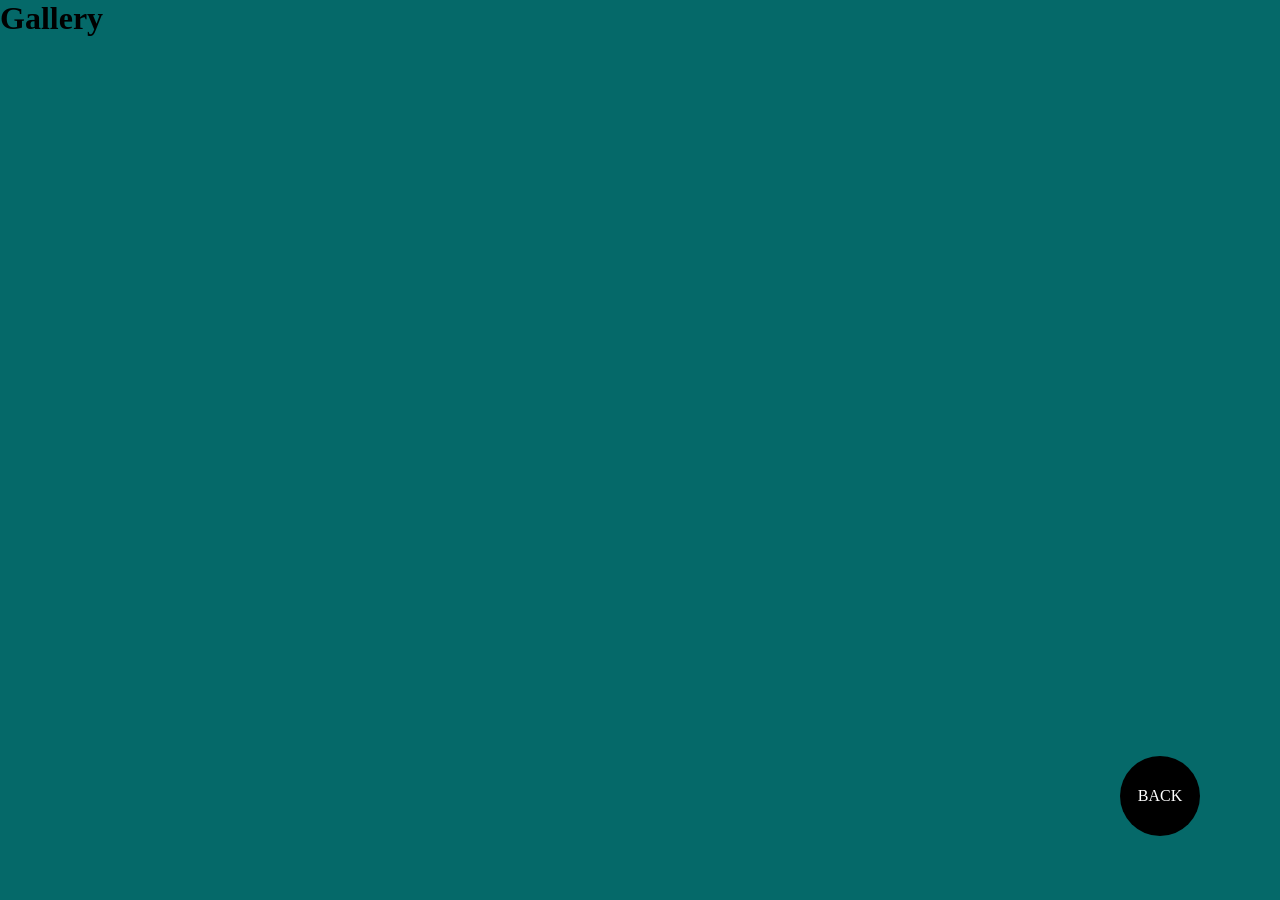
<file: gallery.html>
<!DOCTYPE html>
<html lang="en">
<head>
    <meta charset="UTF-8">
    <meta http-equiv="X-UA-Compatible" content="IE=edge">
    <meta name="viewport" content="width=device-width, initial-scale=1.0">
    <link rel="stylesheet" href="gallery.css">
    <title>Gallery</title>
</head>
<body>
    <div class="back">BACK</div>
    <div class="gallery-cont">
        <h1>Gallery</h1>
    </div>

    <script src="./db.js"></script>
    <script src="./gallery.js"></script>
</body>
</html>
</file>
<file: gallery.css>
*{
    box-sizing: border-box;
}

body{
    margin: 0;
    padding: 0;
}
h1{
    margin:0;
    /* center gallery , search on web  */
}

.back{
    width:5rem;
    height: 5rem;
    background-color: black;
    color:white;
    border-radius: 50%;
    display: flex;
    align-items: center;
    justify-content: center;
    position: fixed;
    bottom:4rem;
    right: 5rem;
}

.back:hover{
    cursor:pointer;
}

.gallery-cont{
    background-color: rgb(5, 105, 105);
    min-height: 100vh;
    width: 100vw;
    display: flex;
    flex-wrap: wrap;
    justify-content: space-between;
}

.media-cont{
    height: 15rem;
    width: 15rem;
    /* background-color: rgb(4, 33, 4); */
    border: 10px solid white;
    margin: 2rem;
}
.media {
    height: calc( 100% - 2rem - 2rem );
}
.media > *{
    width:100% ;
    height: 100%;
    object-fit: fill;
}
.action-btn{
    height:2rem;
    color:white;
    display: flex;
    justify-content: center;
    align-items: center;
}

.action-btn:hover{
    cursor: pointer;
}

.download{
    background-color: black;
}

.delete{
    background-color: red;
}
</file>
